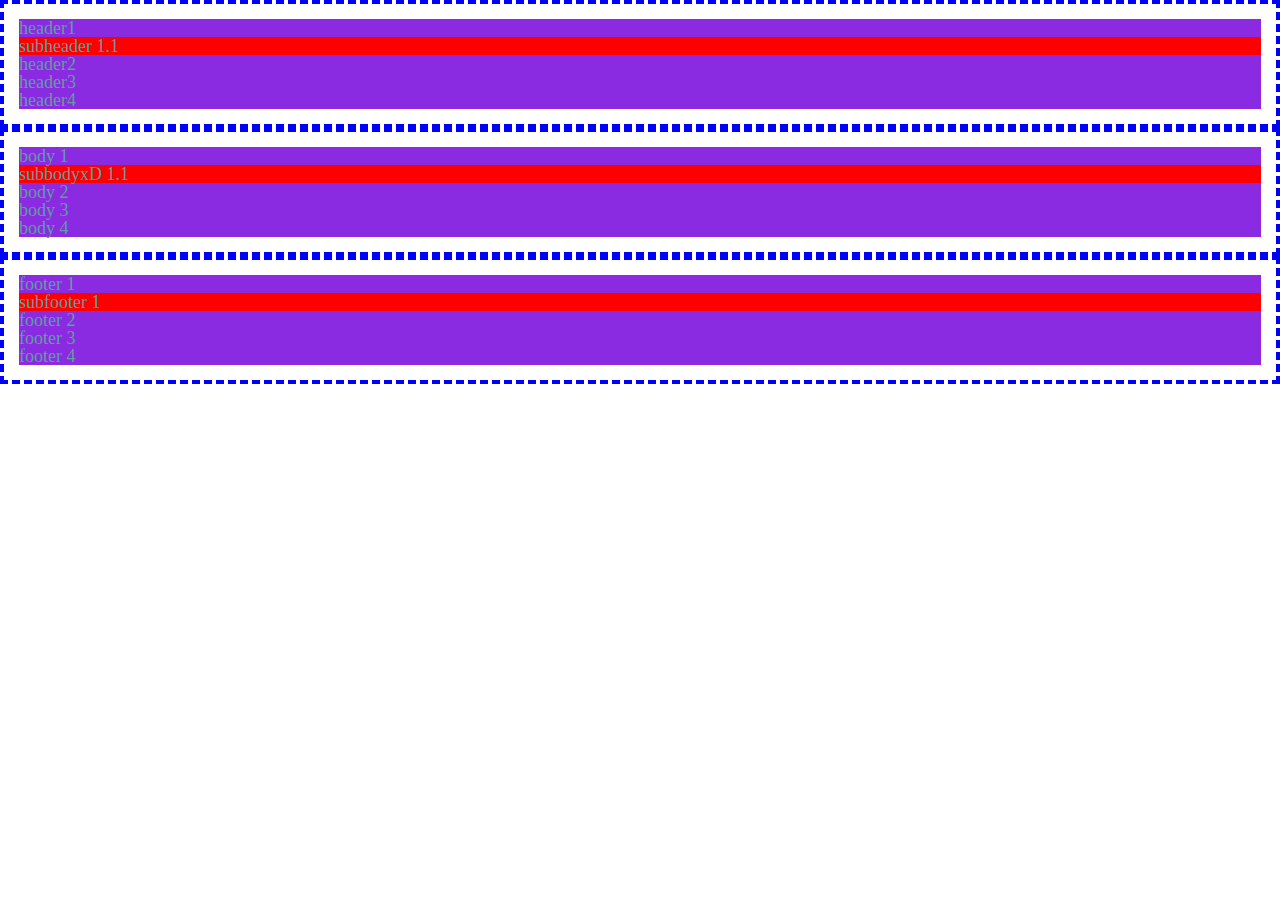
<file: about.html>
<!DOCTYPE html>
<html lang="en">
  <head>
    <meta charset="UTF-8"  >
    <link rel="stylesheet" href="css/style.css" >
    <title>Document</title>
  </head>
  <body>
    <div class="wrapper">
      <div class="sister-header">
        <div>
          header1
          <div>subheader 1.1</div>
        </div>
        <div>header2</div>
        <div>header3</div>
        <div>header4</div>
      </div>
      <div class="body">
        <div>
          body 1
          <div>subbodyxD 1.1</div>
        </div>
        <div>body 2</div>
        <div>body 3</div>
        <div>body 4</div>
      </div>
      <div class="footer">
        <div>
          footer 1
          <div>subfooter 1</div>
        </div>
        <div>footer 2</div>
        <div>footer 3</div>
        <div>footer 4</div>
      </div>
    </div>
  </body>
</html>
</file>
<file: css/style.css>
* {
  box-sizing: border-box;
}
html,
body,
div,
span,
applet,
object,
iframe,
h1,
h2,
h3,
h4,
h5,
h6,
p,
blockquote,
pre,
a,
abbr,
acronym,
address,
big,
cite,
code,
del,
dfn,
em,
img,
ins,
kbd,
q,
s,
samp,
small,
strike,
strong,
sub,
sup,
tt,
var,
b,
u,
i,
center,
dl,
dt,
dd,
ol,
ul,
li,
fieldset,
form,
label,
legend,
table,
caption,
tbody,
tfoot,
thead,
tr,
th,
td,
article,
aside,
canvas,
details,
embed,
figure,
figcaption,
footer,
header,
hgroup,
menu,
nav,
output,
ruby,
section,
summary,
time,
mark,
audio,
video {
  margin: 0;
  padding: 0;
  border: 0;
  font-size: 100%;
  font: inherit;
  vertical-align: baseline;
}
/* HTML5 display-role reset for older browsers */
article,
aside,
details,
figcaption,
figure,
footer,
header,
hgroup,
menu,
nav,
section {
  display: block;
}
body {
  line-height: 1;
}
ol,
ul {
  list-style: none;
}
blockquote,
q {
  quotes: none;
}
blockquote:before,
blockquote:after,
q:before,
q:after {
  content: "";
  content: none;
}
table {
  border-collapse: collapse;
  border-spacing: 0;
}
.container {
  color: red;
  background: antiquewhite;
  margin: 50px auto;
  text-align: justify;
  width: 1000px;
  font-size: 25px;
  line-height: 30px;
}
.my_hobbies_title {
  text-align: center;
  color: burlywood;
  background: lightblue;
  height: 100px;
}
.sport-description {
  color: rgb(162, 237, 12);
  background: antiquewhite;
  margin-right: auto;
  text-align: justify;
  margin-left: auto;
  width: 500px;
  height: 25px;
}
.sport-title {
  padding: 0 350px;
  font-size: 35px;
  text-transform: uppercase;
}
.sports-list {
  color: aquamarine;
  background: antiquewhite;
  margin-right: auto;
  text-align: justify;
  margin-left: auto;
  width: 500px;
  height: 130px;
}
.powerlifting {
  color: chocolate;
  background-color: bisque;
  text-decoration-line: line-through;
}
.box {
  color: gold;
  background-color: darkgreen;
}
.gaming {
  color: red;
  background: antiquewhite;
  margin-right: auto;
  text-align: justify;
  margin-left: auto;
  width: 500px;
  height: 220px;
}
.gaming-description-span {
  color: blue;
  background-color: blueviolet;
  text-transform: uppercase;
}
.gaming-list {
  margin-right: auto;
  text-align: justify;
  margin-left: auto;
  width: 500px;
  height: 100px;
  color: fuchsia;
  background-color: dodgerblue;
}
.reading {
  color: firebrick;
  background: antiquewhite;
  margin-right: auto;
  text-align: justify;
  margin-left: auto;
  width: 500px;
  height: 900px;
}
.rich-dad {
  text-transform: uppercase;
  font-size: large;
}
.second-book {
  text-transform: uppercase;
  font-size: large;
}
.aftersite-description {
  color: chartreuse;
  background-color: azure;
}

.sister-header,.body,.footer{
  border: 4px dashed blue;
  padding: 15px;
  color: cadetblue;
  font-size: large;
  text-decoration: crimson
}
/*.wrapper div {
 background: blue; 
}
Замалювати всі діви які сходять з wrapper*/
/*.wrapper > div + div {
  background-color: blue;
}Замалювати наступні  дівbS та пропустити перший*/
.wrapper > div > div {
  background: blueviolet;
}/* ЗМЕНЬШЕННЯ РІВНЮ ДІВУ > div звернення до 2 класу тобто hedaer, footer , body. > div > div звернення до 2 класу тобто до всіх підклассів header footer body і т.д */
.wrapper > div > div > div {
  background: red;
}
</file>
